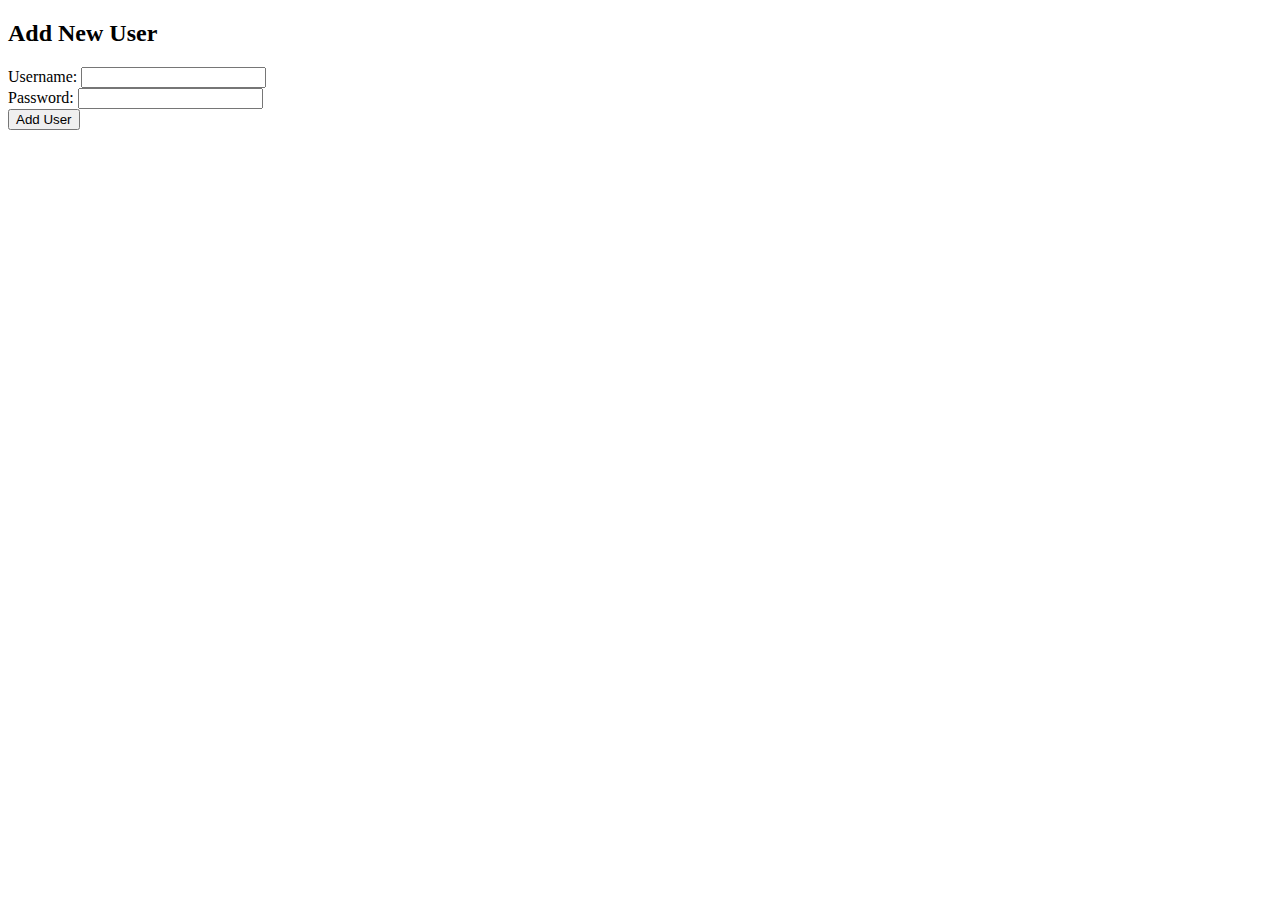
<file: target/classes/templates/adduser.html>
<!DOCTYPE html>
<html xmlns:th="http://www.thymeleaf.org">
<head>
  <title>Add User</title>
</head>
<body>
<h2>Add New User</h2>

<form th:action="@{/addUser}" method="post" th:object="${user}">
  <input type="hidden" th:name="${_csrf.parameterName}" th:value="${_csrf.token}" />
  <div>
    <label>Username: </label>
    <input type="text" th:field="*{username}" required/>
  </div>
  <div>
    <label>Password: </label>
    <input type="password" th:field="*{password}" required/>
  </div>
  <div>
    <button type="submit">Add User</button>
  </div>
</form>

<div th:if="${message}">
  <p th:text="${message}" style="color: green;"></p>
</div>
</body>
</html>
</file>
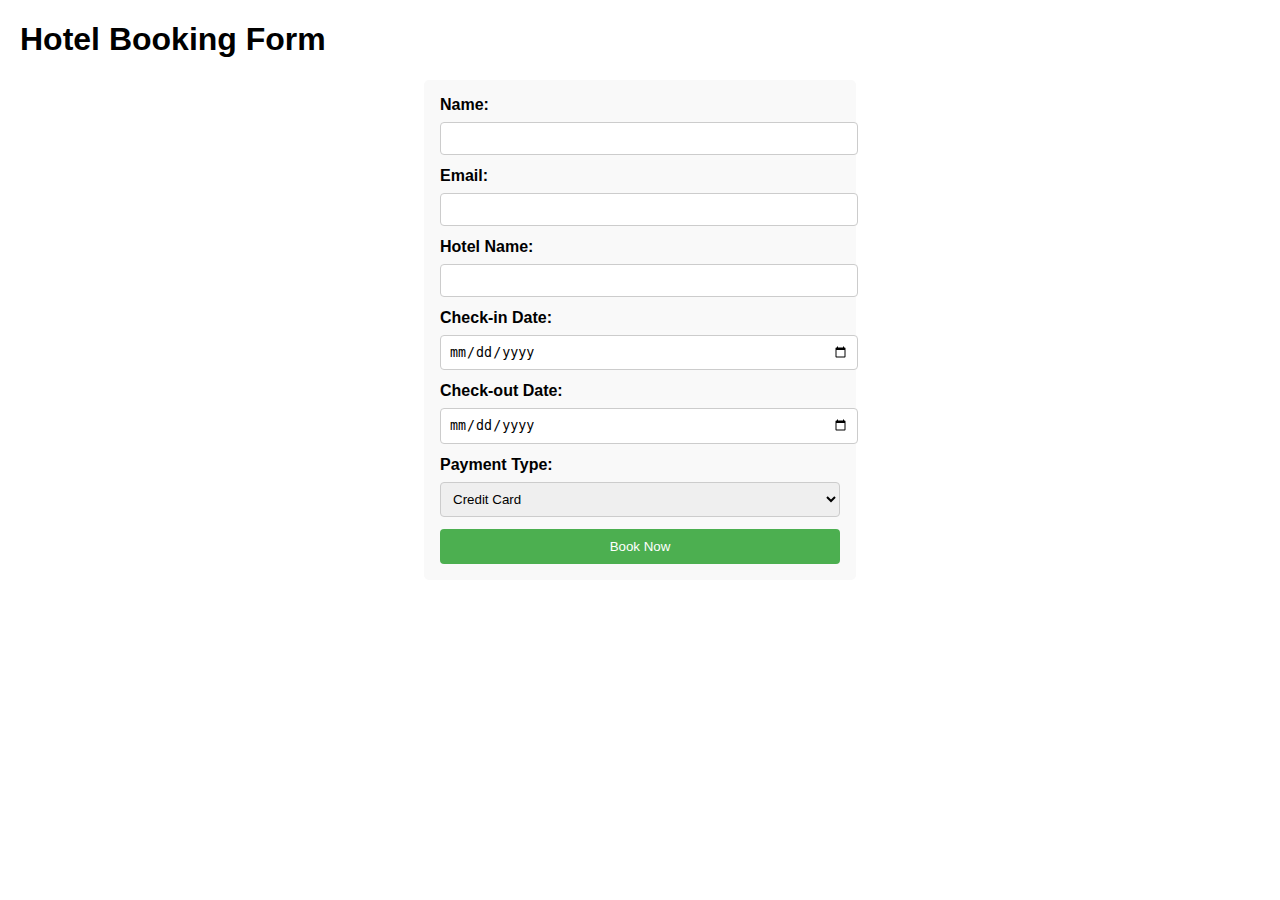
<file: target/classes/templates/bookform.html>
<!DOCTYPE html>
<html lang="en" xmlns:th="http://www.thymeleaf.org">
<head>
  <meta charset="UTF-8">
  <meta name="viewport" content="width=device-width, initial-scale=1.0">
  <title>Hotel Booking</title>
  <style>
    body {
      font-family: Arial, sans-serif;
      margin: 20px;
      padding: 0;
    }
    form {
      max-width: 400px;
      margin: 0 auto;
      padding: 1em;
      background: #f9f9f9;
      border-radius: 5px;
    }
    label {
      display: block;
      margin-bottom: 8px;
      font-weight: bold;
    }
    input[type="text"],
    input[type="email"],
    input[type="date"],
    select {
      width: 100%;
      padding: 8px;
      margin-bottom: 12px;
      border: 1px solid #ccc;
      border-radius: 4px;
    }
    input[type="submit"] {
      width: 100%;
      padding: 10px;
      background-color: #4CAF50;
      color: white;
      border: none;
      border-radius: 4px;
      cursor: pointer;
    }
    input[type="submit"]:hover {
      background-color: #45a049;
    }
  </style>
</head>
<body>
<h1>Hotel Booking Form</h1>
<form action="#" th:action="@{/book}" th:object="${bookingRequest}" method="post">
  <label for="userName">Name:</label>
  <input type="text" id="userName" th:field="*{userName}" required />

  <label for="email">Email:</label>
  <input type="email" id="email" th:field="*{email}" required />

  <label for="hotelName">Hotel Name:</label>
  <input type="text" id="hotelName" th:field="*{hotelName}" required />

  <label for="checkInDate">Check-in Date:</label>
  <input type="date" id="checkInDate" th:field="*{checkInDate}" required />

  <label for="checkOutDate">Check-out Date:</label>
  <input type="date" id="checkOutDate" th:field="*{checkOutDate}" required />

  <label for="paymentType">Payment Type:</label>
  <select id="paymentType" th:field="*{paymentType}">
    <option value="CREDIT_CARD">Credit Card</option>
    <option value="PAYPAL">PayPal</option>
  </select>

  <input type="submit" value="Book Now" />
</form>
</body>
</html>
</file>
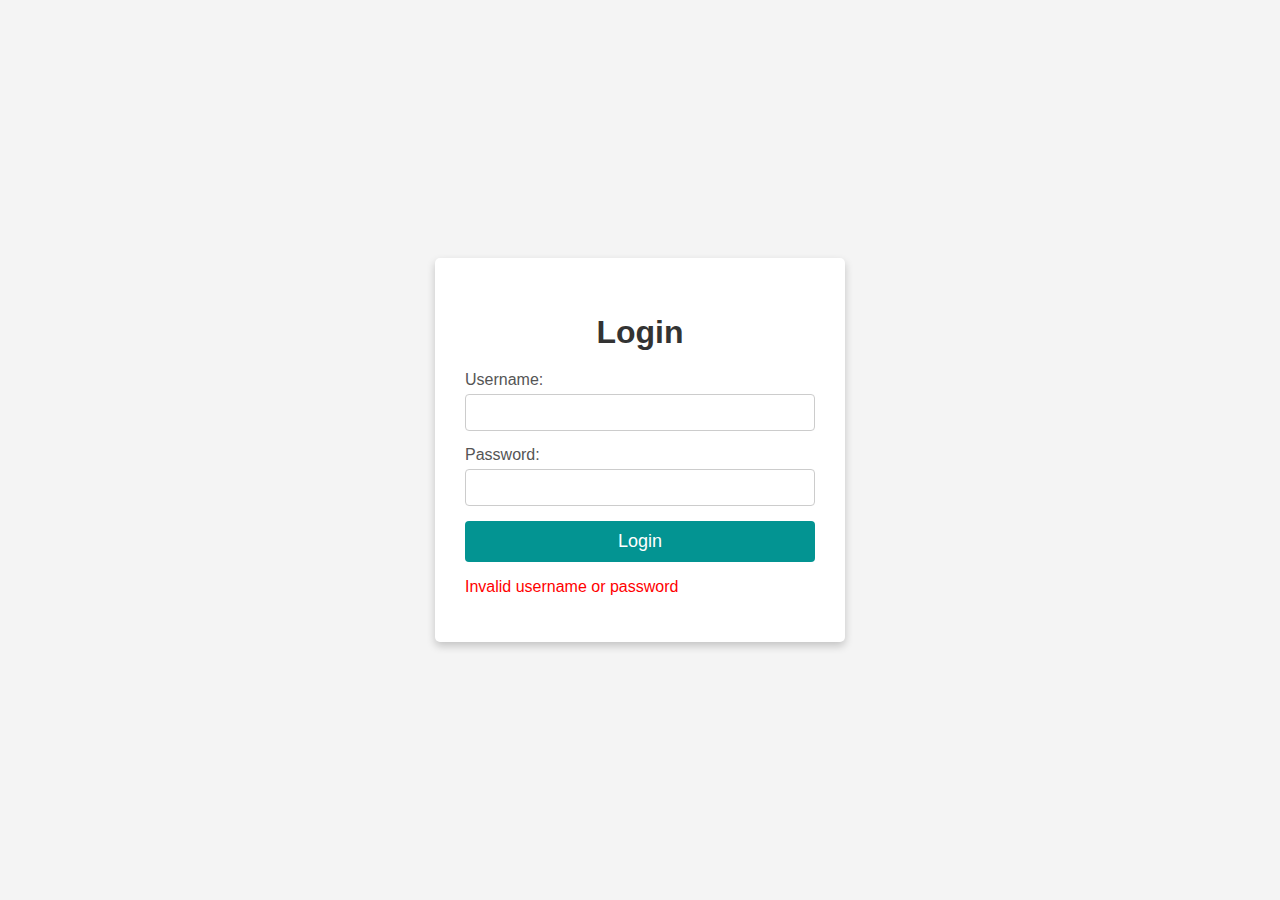
<file: target/classes/templates/loginform.html>
<!DOCTYPE html>
<html lang="en" xmlns:th="http://www.thymeleaf.org">
<head>
  <meta charset="UTF-8">
  <meta name="viewport" content="width=device-width, initial-scale=1.0">
  <title>Hotel Booking - Login</title>
  <style>
    body {
      font-family: Arial, sans-serif;
      background-color: #f4f4f4;
      display: flex;
      justify-content: center;
      align-items: center;
      height: 100vh;
      margin: 0;
      padding: 0 20px; /* Add padding for small screens */
    }
    .login-container {
      background-color: white;
      padding: 20px;
      border-radius: 5px;
      box-shadow: 0 2px 4px rgba(0, 0, 0, 0.1);
      width: 100%;
      max-width: 350px; /* Max width for larger screens */
    }
    .login-container h2 {
      text-align: center;
      margin-bottom: 20px;
      color: #333;
    }
    .login-container label {
      display: block;
      margin-bottom: 5px;
      color: #555;
    }
    .login-container input[type="text"],
    .login-container input[type="password"] {
      width: 100%;
      padding: 10px;
      margin-bottom: 15px;
      border: 1px solid #ccc;
      border-radius: 4px;
      box-sizing: border-box;
    }
    .login-container input[type="submit"] {
      width: 100%;
      padding: 10px;
      background-color: #039492;
      color: white;
      border: none;
      border-radius: 4px;
      cursor: pointer;
      font-size: 16px;
    }
    .login-container input[type="submit"]:hover {
      background-color: #039492;
    }
    .login-container .register-link {
      display: block;
      text-align: center;
      margin-top: 15px;
      color: #4CAF50;
      text-decoration: none;
    }
    .login-container .register-link:hover {
      text-decoration: underline;
    }

    /* Media Query for Smaller Screens */
    @media (max-width: 480px) {
      .login-container {
        padding: 15px;
        box-shadow: none;
      }
      .login-container h2 {
        font-size: 1.5em;
      }
      .login-container input[type="submit"] {
        font-size: 14px;
      }
    }

    /* Media Query for Larger Screens */
    @media (min-width: 768px) {
      .login-container {
        padding: 30px;
        box-shadow: 0 4px 8px rgba(0, 0, 0, 0.2);
      }
      .login-container h2 {
        font-size: 2em;
      }
      .login-container input[type="submit"] {
        font-size: 18px;
      }
    }
  </style>
</head>
<body>

<div class="login-container">
  <h2>Login</h2>
  <form th:action="@{/login}" th:object="${loginRequest}" method="post">
    <div>
      <label for="username">Username:</label>
      <input type="text" id="username" name="username" required>
    </div>
    <div>
      <label for="password">Password:</label>
      <input type="password" id="password" name="password" required>
    </div>
    <div>
      <input type="submit" value="Login">
    </div>
    <div th:if="${error}">
      <p style="color:red;">Invalid username or password</p>
    </div>
  </form>
</div>

</body>
</html>
</file>
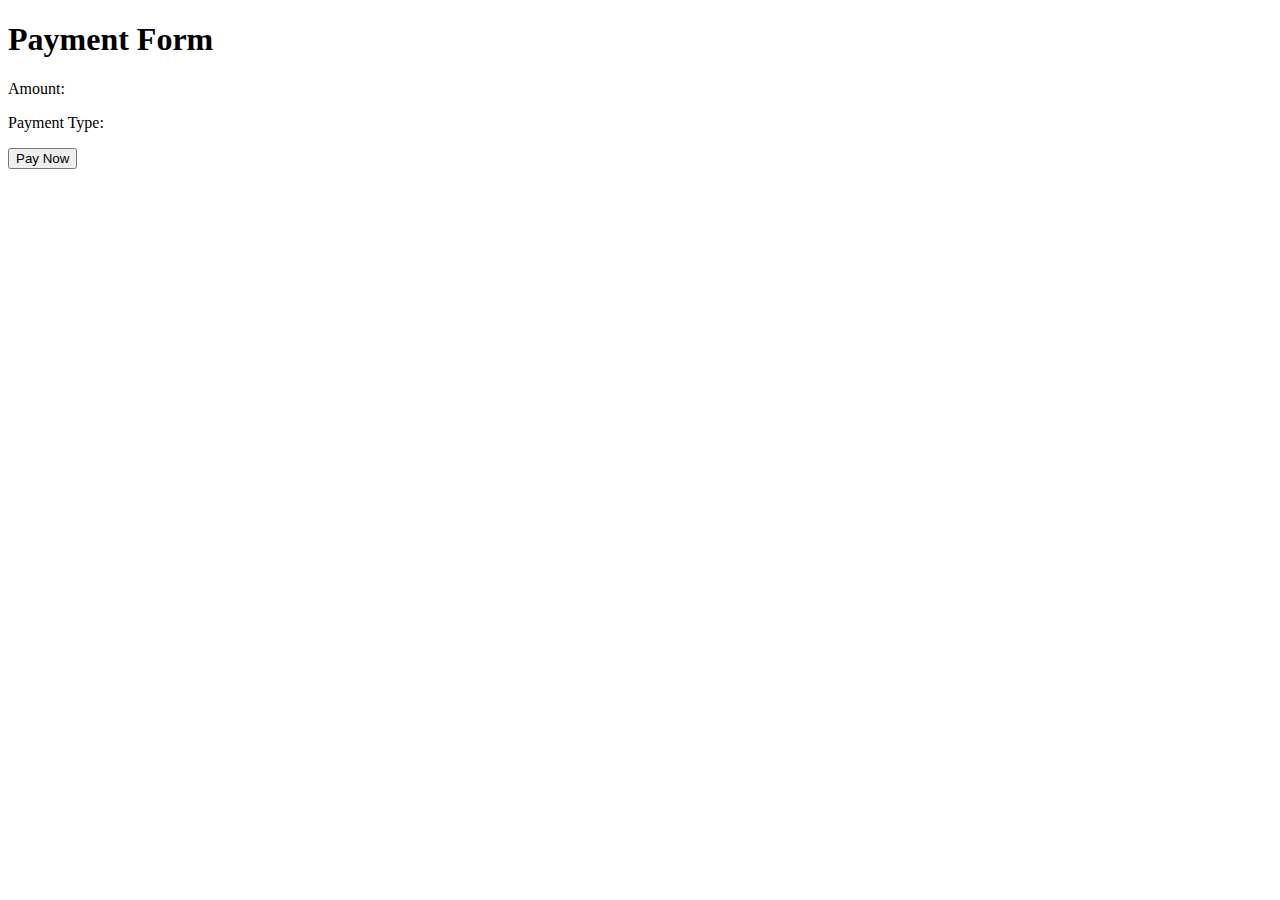
<file: target/classes/templates/payment.html>
<!DOCTYPE html>
<html xmlns:th="http://www.thymeleaf.org">
<head>
  <title>Payment</title>
</head>
<body>
<h1>Payment Form</h1>
<form action="#" th:action="@{/processPayment}" th:object="${bookingRequest}" method="post">
  <p>Amount: <span th:text="${bookingRequest.amount}"></span></p>
  <p>Payment Type: <span th:text="${bookingRequest.paymentType}"></span></p>

  <input type="submit" value="Pay Now" />
</form>
</body>
</html>
</file>
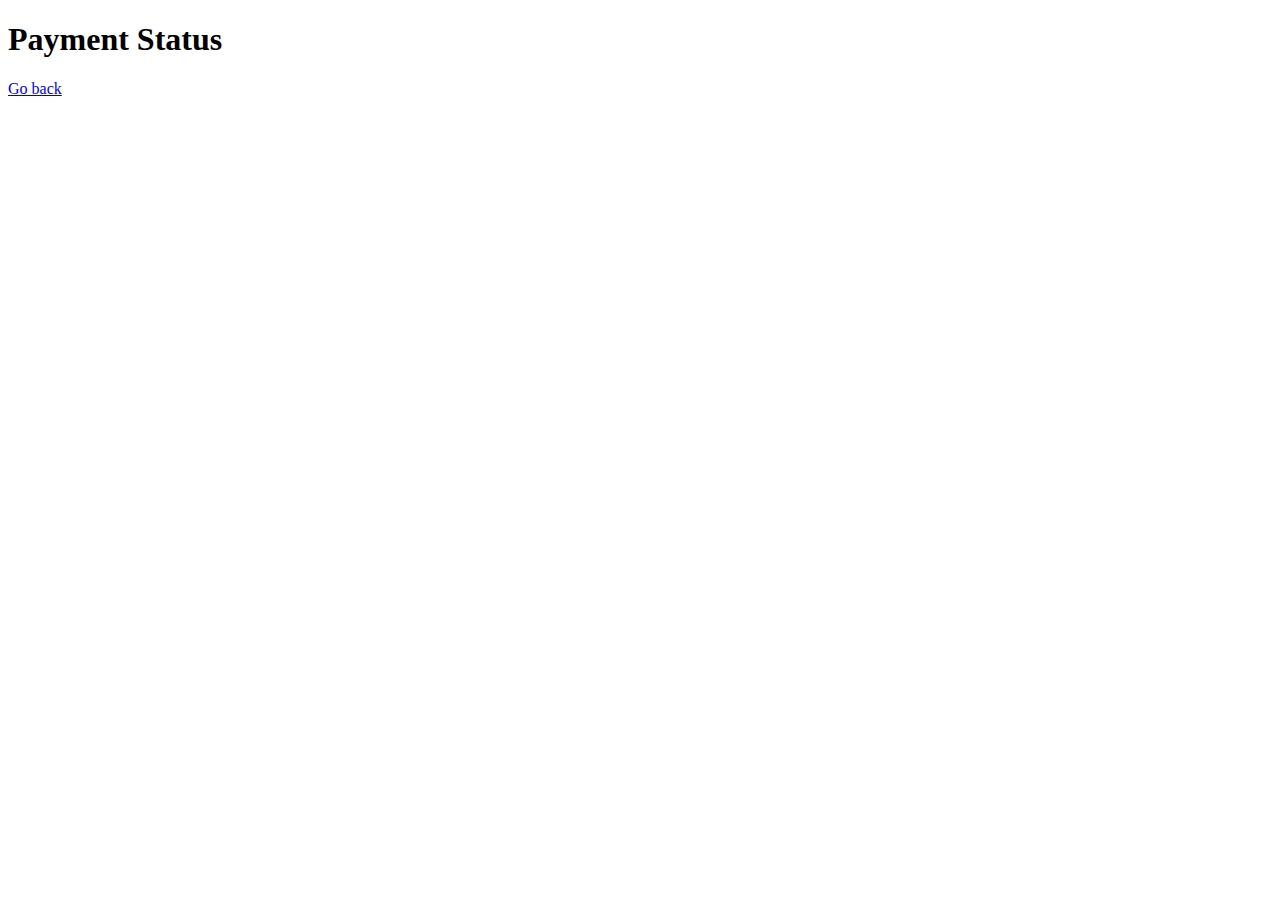
<file: target/classes/templates/paymentResult.html>
<!DOCTYPE html>
<html xmlns:th="http://www.thymeleaf.org">
<head>
    <title>Payment Result</title>
</head>
<body>
<h1>Payment Status</h1>
<p th:text="${paymentStatus}"></p>
<a href="/">Go back</a>
</body>
</html>
</file>
